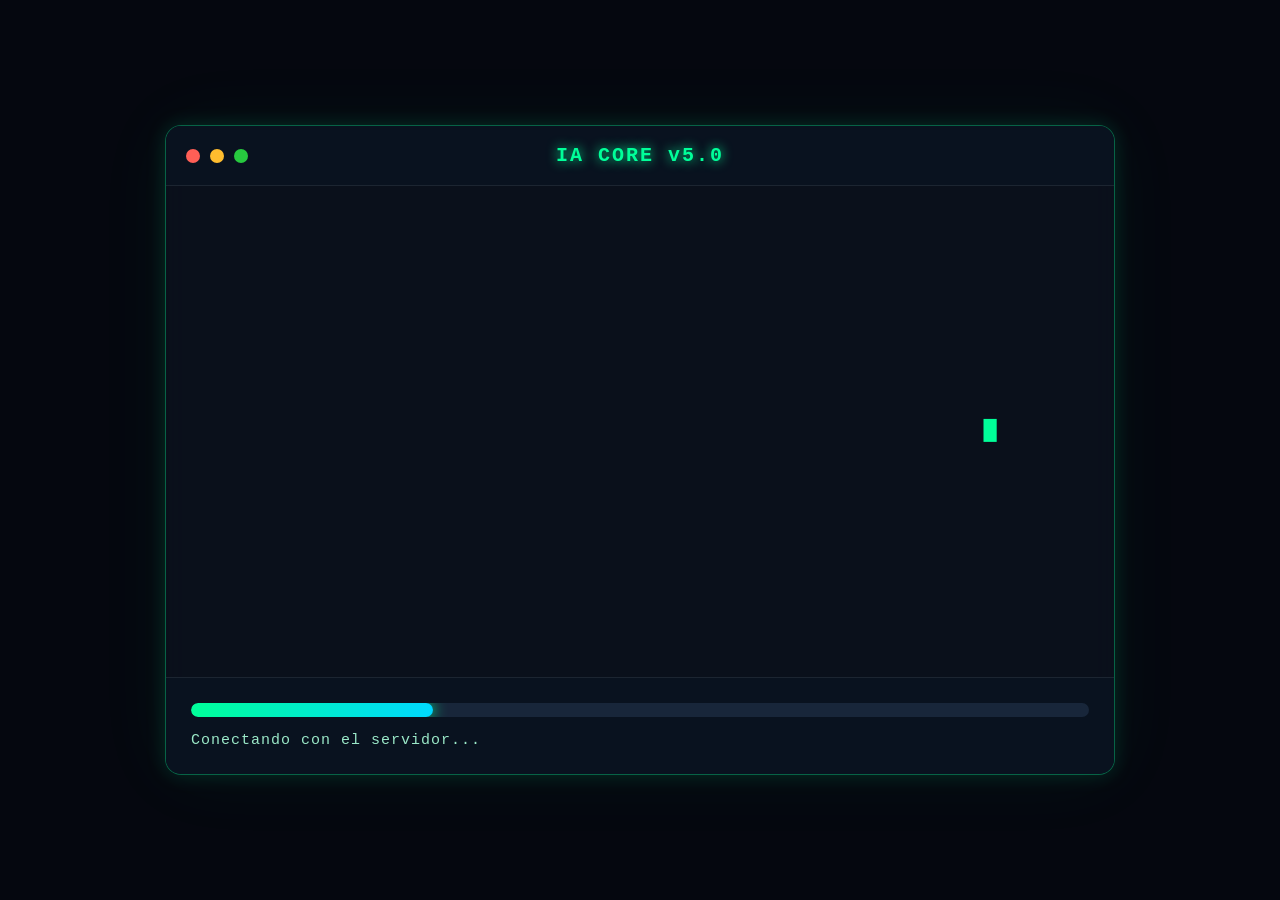
<file: index.html>
<!DOCTYPE html>
<html lang="es">

<head>

    <meta charset="UTF-8">

    <meta name="viewport" content="width=device-width, initial-scale=1.0">

    <title>IA Core | Access System</title>

    <link rel="stylesheet" href="style.css">

</head>

<body>

    <!-- Fondo animado -->
    <div id="background"></div>

    <!-- Pantalla Principal -->
    <section id="app">

        <!-- Ventana -->
        <div class="window">

            <!-- Barra Superior -->
            <div class="window-top">

                <div class="window-buttons">

                    <span class="red"></span>
                    <span class="yellow"></span>
                    <span class="green"></span>

                </div>

                <h1>IA CORE v5.0</h1>

            </div>

            <!-- Contenido -->
            <div class="terminal">

                <div id="terminalText">

                </div>

                <span id="cursor">█</span>

            </div>

            <!-- Barra inferior -->
            <div class="bottom">

                <div class="progress">

                    <div id="progressBar"></div>

                </div>

                <p id="progressText">

                    Inicializando...

                </p>

            </div>

        </div>

    </section>

    <!-- Botón oculto -->
    <div id="buttonContainer">

        <button id="nextButton">

            Continuar

        </button>

    </div>

    <!-- Pantalla Final -->

    <section id="finalScreen">

    <div class="finalCard">

        <h2>Fin del análisis</h2>

        <p id="finalText"></p>

        <button id="restart">
            Reiniciar
        </button>

    </div>

</section>

    <script src="script.js"></script>

</body>

</html>
</file>
<file: style.css>
/* =======================================
   RESET
======================================= */

*{
    margin:0;
    padding:0;
    box-sizing:border-box;
}

html,body{

    width:100%;
    height:100%;

    overflow:hidden;

    font-family:Consolas, "Courier New", monospace;

    background:#05070f;

    color:#fff;

}

/* =======================================
   FONDO
======================================= */

#background{

    position:fixed;

    inset:0;

    background:
    radial-gradient(circle at top,#14345d 0%,#08111d 35%,#05070f 100%);

    z-index:-3;

}

#background::before{

    content:"";

    position:absolute;

    inset:0;

    background-image:

    linear-gradient(rgba(0,255,140,.05) 1px,transparent 1px),

    linear-gradient(90deg,rgba(0,255,140,.05) 1px,transparent 1px);

    background-size:45px 45px;

    opacity:.25;

}

/* =======================================
   CONTENEDOR
======================================= */

#app{

    width:100%;

    height:100vh;

    display:flex;

    justify-content:center;

    align-items:center;

    padding:30px;

}

/* =======================================
   VENTANA
======================================= */

.window{

    width:950px;

    max-width:95%;

    height:650px;

    background:rgba(12,18,30,.85);

    backdrop-filter:blur(12px);

    border:1px solid rgba(0,255,153,.35);

    border-radius:16px;

    box-shadow:

    0 0 20px rgba(0,255,153,.15),

    0 0 80px rgba(0,255,153,.05);

    overflow:hidden;

    display:flex;

    flex-direction:column;

}

/* =======================================
   BARRA SUPERIOR
======================================= */

.window-top{

    height:60px;

    background:#09121f;

    border-bottom:1px solid rgba(255,255,255,.08);

    display:flex;

    align-items:center;

    justify-content:center;

    position:relative;

}

.window-top h1{

    font-size:20px;

    color:#00ff99;

    letter-spacing:2px;

    text-shadow:0 0 12px #00ff99;

}

.window-buttons{

    position:absolute;

    left:20px;

    display:flex;

    gap:10px;

}

.window-buttons span{

    width:14px;

    height:14px;

    border-radius:50%;

}

.red{

    background:#ff5f56;

}

.yellow{

    background:#ffbd2e;

}

.green{

    background:#27c93f;

}

/* =======================================
   TERMINAL
======================================= */

.terminal{

    flex:1;

    display:flex;

    justify-content:center;

    align-items:center;

    text-align:center;

    padding:35px;

    overflow:hidden;

    position:relative;

}

#terminalText{

    color:#00ff99;

    font-size:22px;

    line-height:1.8;

    white-space:pre-line;

    max-width:700px;

    width:100%;

    text-align:center;

}

/* =======================================
   CURSOR
======================================= */

#cursor{

    color:#00ff99;

    font-size:22px;

    animation:blink .8s infinite;

}

@keyframes blink{

    0%{

        opacity:1;

    }

    50%{

        opacity:0;

    }

    100%{

        opacity:1;

    }

}

/* =======================================
   BARRA INFERIOR
======================================= */

.bottom{

    padding:25px;

    background:#09121f;

    border-top:1px solid rgba(255,255,255,.08);

}

.progress{

    width:100%;

    height:14px;

    background:#18263a;

    border-radius:50px;

    overflow:hidden;

}

#progressBar{

    width:0;

    height:100%;

    border-radius:50px;

    background:linear-gradient(90deg,#00ff99,#00d8ff);

    box-shadow:0 0 15px #00ff99;

}

#progressText{

    margin-top:15px;

    color:#9be9c8;

    font-size:15px;

    letter-spacing:1px;

}

/* =======================================
   BOTÓN CONTINUAR
======================================= */

#buttonContainer{

    position:fixed;

    bottom:40px;

    left:50%;

    transform:translateX(-50%);

    z-index:100;

    display:none;

}

#nextButton{

    padding:16px 45px;

    font-size:18px;

    font-weight:bold;

    border:none;

    border-radius:10px;

    cursor:pointer;

    color:#05070f;

    background:linear-gradient(90deg,#00ff99,#00d9ff);

    transition:.3s;

    box-shadow:0 0 20px rgba(0,255,153,.35);

}

#nextButton:hover{

    transform:scale(1.06);

    box-shadow:

    0 0 15px #00ff99,

    0 0 40px #00d9ff;

}

/* =======================================
   BOTÓN NO
======================================= */

.move{

    position:absolute;

    transition:.35s;

}

/* =======================================
   PANTALLA FINAL
======================================= */

#finalScreen{

    position:fixed;

    inset:0;

    background:#05070f;

    display:none;

    justify-content:center;

    align-items:center;

    z-index:500;

    overflow-y:auto;

    padding:30px;

}

.finalCard{

    width:800px;

    max-width:95%;

    max-height:90vh;

    overflow-y:auto;

    background:rgba(15,22,36,.95);

    border:1px solid rgba(0,255,153,.35);

    border-radius:18px;

    padding:45px;

    text-align:center;

}

.finalCard h2{

    color:#00ff99;

    margin-bottom:30px;

    font-size:38px;

}

#finalText{

    font-size:20px;

    line-height:1.7;

    color:white;

    min-height:200px;

    word-wrap:break-word;

}

#restart{

    margin-top:40px;

    padding:15px 40px;

    border:none;

    border-radius:10px;

    cursor:pointer;

    font-size:18px;

    font-weight:bold;

    color:#05070f;

    background:#00ff99;

    transition:.3s;

}

#restart:hover{

    transform:scale(1.05);

}

/* =======================================
   EFECTOS
======================================= */

.glow{

    color:#00ff99;

    text-shadow:

    0 0 10px #00ff99,

    0 0 20px #00ff99,

    0 0 40px #00ff99;

}

.fadeIn{

    animation:fadeIn .8s;

}

.fadeOut{

    animation:fadeOut .8s forwards;

}

@keyframes fadeIn{

    from{

        opacity:0;

        transform:translateY(20px);

    }

    to{

        opacity:1;

        transform:translateY(0);

    }

}

@keyframes fadeOut{

    from{

        opacity:1;

    }

    to{

        opacity:0;

    }

}

/* =======================================
   SCROLLBAR
======================================= */

::-webkit-scrollbar{

    width:8px;

}

::-webkit-scrollbar-thumb{

    background:#00ff99;

    border-radius:20px;

}

/* =======================================
   PARTÍCULAS
======================================= */

.particle{

    position:fixed;

    width:3px;

    height:3px;

    background:#00ff99;

    border-radius:50%;

    opacity:.35;

    pointer-events:none;

    animation:float linear infinite;

}

@keyframes float{

    from{

        transform:translateY(100vh);

    }

    to{

        transform:translateY(-120vh);

    }

}

/* =======================================
   RESPONSIVE
======================================= */

@media(max-width:900px){

.window{

    height:90vh;

}

#terminalText{

    font-size:18px;

    min-height:350px;

    line-height:1.8;

    width:100%;

    overflow-wrap:break-word;

}

.window-top h1{

    font-size:16px;

}

.finalCard{

    padding:30px;

}

.finalCard h2{

    font-size:28px;

}

#finalText{

    font-size:18px;

}

}

@media(max-width:600px){

.window{

    width:96%;

    height:94vh;

}

.window-top{

    height:55px;

}

.window-buttons{

    left:15px;

}

.terminal{

    padding:20px;

}

#terminalText{

    font-size:16px;

    line-height:1.7;

}

.bottom{

    padding:18px;

}

#nextButton{

    width:260px;

}

}

/* ===========================================
   RESPONSIVE
=========================================== */

@media (max-width: 768px){

    body{

        padding:20px;

    }

    #terminal{

        width:100%;

        padding:20px;

        min-height:420px;

    }

    .line{

        font-size:17px;

        line-height:1.7;

    }

    h1{

        font-size:24px;

    }

    h2{

        font-size:22px;

    }

    button{

        width:100%;

        max-width:250px;

        font-size:17px;

    }

}

@media (max-width:480px){

    #terminal{

        padding:15px;

        border-radius:8px;

    }

    .line{

        font-size:15px;

    }

    button{

        font-size:16px;

        padding:14px;

    }

}

/* ============================
   RESPONSIVE
============================ */

@media (max-width:768px){

    body{

        padding:15px;

    }

    #terminal{

        width:100%;

        max-width:100%;

        padding:20px;

        min-height:420px;

    }

    #terminalText{

        font-size:16px;

        line-height:1.7;

    }

    button{

        width:100%;

        max-width:260px;

        font-size:16px;

    }

}

@media (max-width:480px){

    #terminal{

        padding:15px;

        border-radius:8px;

    }

    #terminalText{

        font-size:15px;

    }

}

#finalScreen {
    display: none;
}

.question-title {
    text-align: center;
    margin-bottom: 40px;
    color: #00ffcc;
    font-size: 28px;
}


.question-buttons {

    display:flex;
    justify-content:center;
    gap:25px;

}


.ia-button {

    background: transparent;

    border: 2px solid #00ffcc;

    color: #00ffcc;

    padding: 15px 45px;

    font-size: 20px;

    border-radius: 8px;

    cursor:pointer;

    font-family: monospace;

    transition:0.3s;

}


.ia-button:hover {

    background:#00ffcc;

    color:#000;

    box-shadow:0 0 20px #00ffcc;

}

.window{
    max-height:90vh;
}

@media(max-width:600px){

    #finalText{

        font-size:16px;
        line-height:1.6;

    }

    .finalCard{

        padding:25px;

    }

}

@media(max-width:480px){

    .question-buttons{

        flex-direction:column;

        width:100%;

        gap:15px;

    }


    .ia-button{

        width:200px;

    }

}

@media(max-width:480px){

    .question-buttons{

        flex-direction:column;

        width:100%;

        gap:15px;

    }


    .ia-button{

        width:200px;

    }

}

@media(max-width:600px){

    #finalScreen{

        padding:15px;

        align-items:flex-start;

    }


    .finalCard{

        width:100%;

        max-height:90vh;

        padding:25px;

        margin-top:20px;

    }


    .finalCard h2{

        font-size:26px;

    }


    #finalText{

        font-size:16px;

        line-height:1.6;

    }


    #restart{

        width:100%;

        margin-top:25px;

    }

}
</file>
